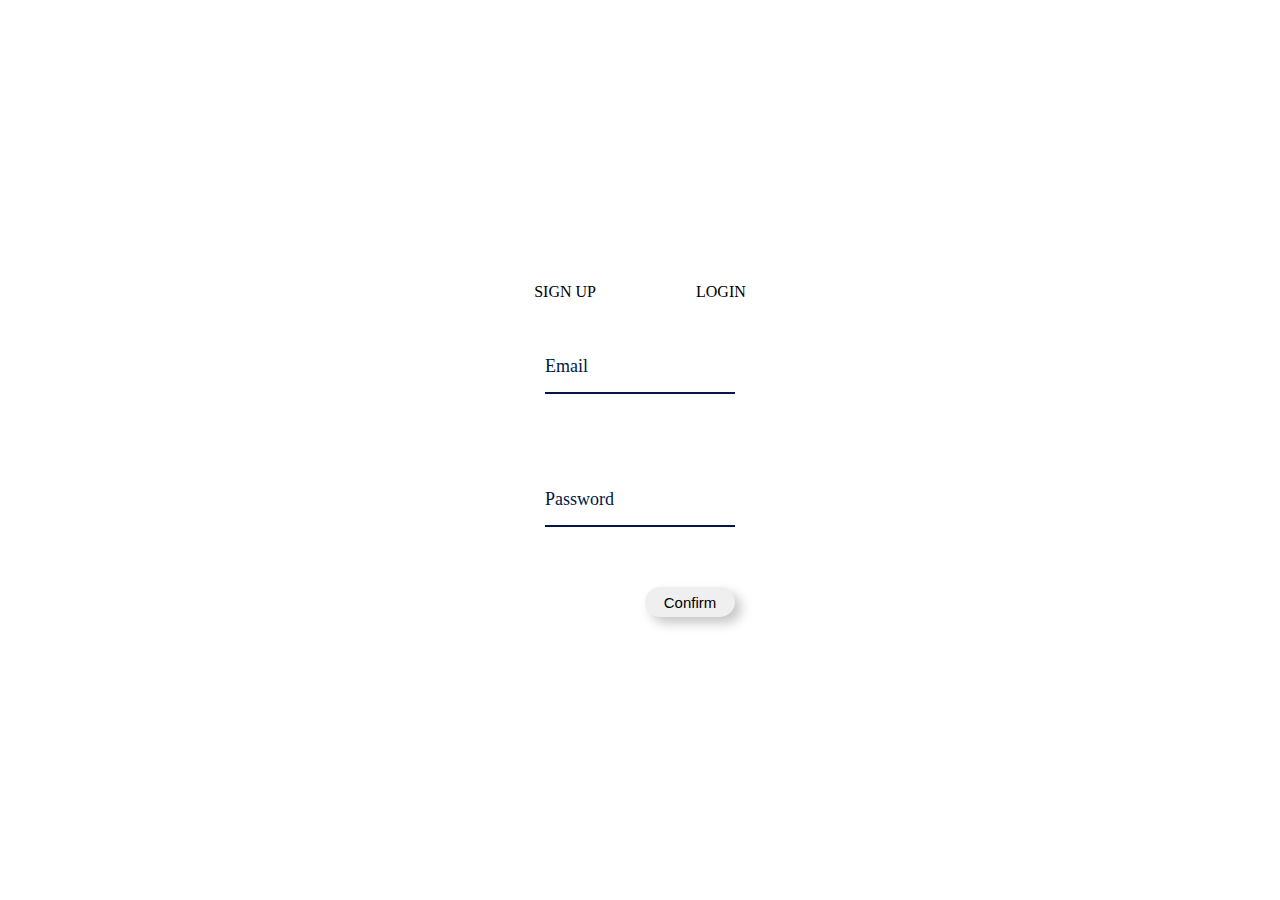
<file: Login page/index.html>
<!DOCTYPE html>
<html lang="en">
<head>
    <meta charset="UTF-8">
    <meta name="viewport" content="width=device-width, initial-scale=1.0">
    <title>Login page</title>
    <link rel="stylesheet" href=css/style.css>
</head>
<body>
    <main class="container">
        <div class="container__register">
            <a class="button__singUp" onclick="window.location.href='singUp.html'">Sign up</a>
            <a class="button__login" onclick="window.location.href='index.html'">Login</a>   
        </div> 
        <div>
            <form action="login.html" class="container__input">    
                <div class="container__email">     
                    <input type="value" id="email" required="" >
                    <label>
                        <span style="transition-delay: 150ms">E</span><span 
                        style="transition-delay: 200ms">m</span><span 
                        style="transition-delay: 250ms">a</span><span 
                        style="transition-delay: 300ms">i</span><span 
                        style="transition-delay: 350ms">l</span>
                    </label>
                </div>
                <div class="container__password">
                    <input type="vulue" id="password" name="password" 
                    required="">
                    <label for="password">
                        <span style="transition-delay: 0ms">P</span><span 
                        style="transition-delay: 50ms">a</span><span 
                        style="transition-delay: 100ms">s</span><span 
                        style="transition-delay: 150ms">s</span><span 
                        style="transition-delay: 200ms">w</span><span 
                        style="transition-delay: 250ms">o</span><span 
                        style="transition-delay: 300ms">r</span><span 
                        style="transition-delay: 400ms">d</span>
                    </label>
                </div>
                <div class="container__confirm">               
                    <button type="submit"  
                    class="bottonConfirm"/>Confirm</button>
                </div>
            </form>
        </div>
    </main>
</body>
</html>
</file>
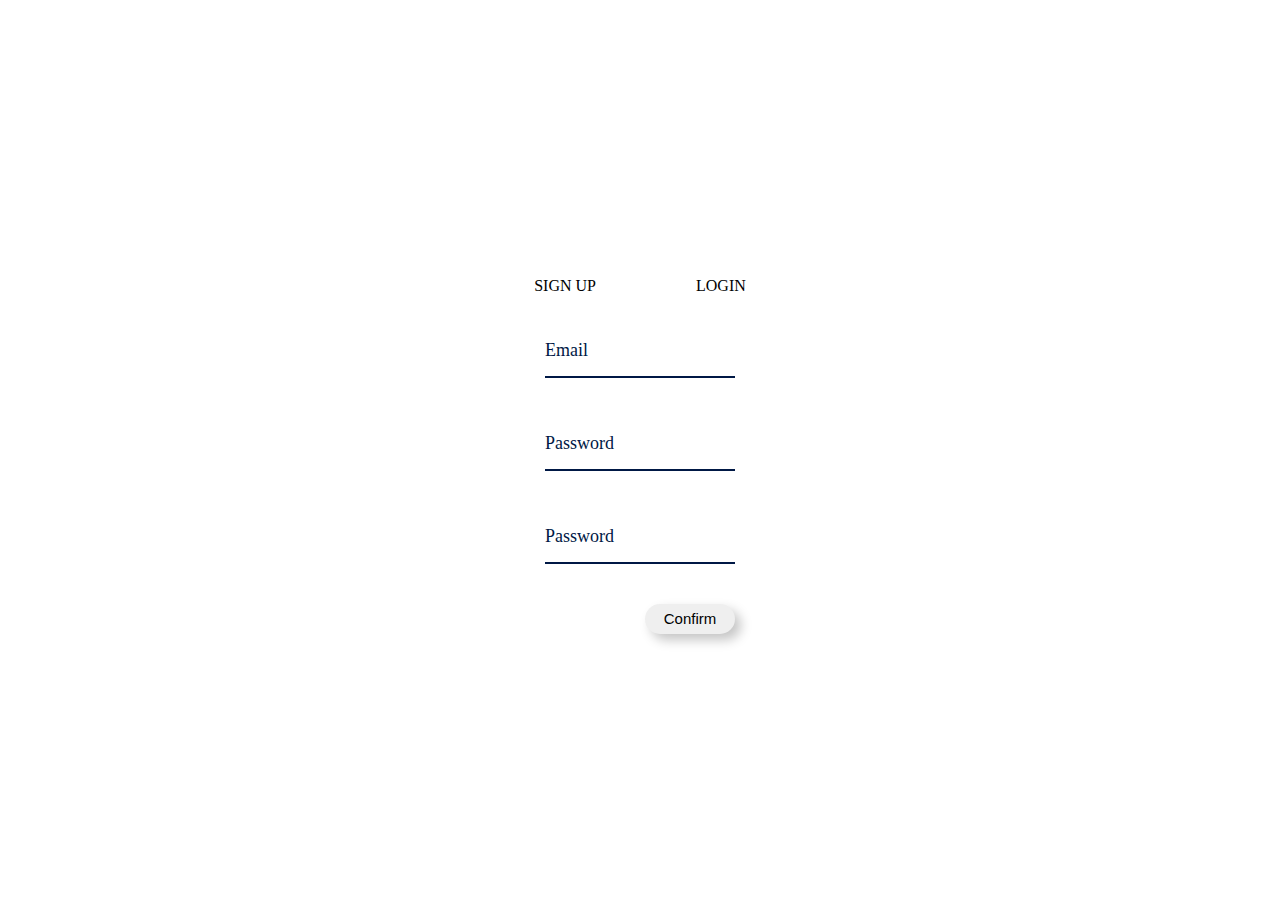
<file: Login page/singUp.html>
<!DOCTYPE html>
<html lang="en">
<head>
    <meta charset="UTF-8">
    <meta name="viewport" content="width=device-width, initial-scale=1.0">
    <title>Sing Up </title>
    <link rel="stylesheet" href="css/styleSingUp.css">
</head>
<body>
    <main class="container">
        <div class="container__register">
            <a class="button__singUp" onclick="window.location.href='singUp.html'">Sign up</a>
            <a class="button__login" onclick="window.location.href='index.html'" >Login</a>
        </div>   
        <div>
            <div class="container__email">     
                <input type="value" id="email" required="" >
                <label>
                    <span style="transition-delay: 150ms">E</span><span 
                    style="transition-delay: 200ms">m</span><span 
                    style="transition-delay: 250ms">a</span><span 
                    style="transition-delay: 300ms">i</span><span 
                    style="transition-delay: 350ms">l</span>
                </label>
            </div>
            <div class="container__password">
                <input type="vulue" id="password" name="password" 
                required="">
                <label for="password">
                    <span style="transition-delay: 0ms">P</span><span 
                    style="transition-delay: 50ms">a</span><span 
                    style="transition-delay: 100ms">s</span><span 
                    style="transition-delay: 150ms">s</span><span 
                    style="transition-delay: 200ms">w</span><span 
                    style="transition-delay: 250ms">o</span><span 
                    style="transition-delay: 300ms">r</span><span 
                    style="transition-delay: 400ms">d</span>
                </label>
            </div>
            <div class="container__confirmPassword">
                <input type="vulue" id="confirmPassword" name="confirmPassword" 
                required="">
                <label for="confirmPassword">
                    <span style="transition-delay: 0ms">P</span><span 
                    style="transition-delay: 50ms">a</span><span 
                    style="transition-delay: 100ms">s</span><span 
                    style="transition-delay: 150ms">s</span><span 
                    style="transition-delay: 200ms">w</span><span 
                    style="transition-delay: 250ms">o</span><span 
                    style="transition-delay: 300ms">r</span><span 
                    style="transition-delay: 400ms">d</span>
                </label>
            </div>

            <div class="container__confirm">               
                <button type="submit"  
                class="bottonConfirm"/>Confirm</button>
            </div>
            </form>
        </div> 
</body>
</html>
</file>
<file: Login page/css/styleSingUp.css>
:root{
    --dark-blue: #001845;
    --lighter-dark-blue: #023E7D;
    --blue: #0466C8;
    --white: #ffffff;
    --gray: #3b3c4145;
    --black: #000000; 
    --red: #ff0000;
}

*{
    margin: 0;
    padding: 0;
}

.container{
    display: flex;
    justify-content: center;
    align-items: center;
    flex-direction: column;
    height: 100vh;
}

.container__input{
    display: flex;
    flex-wrap: nowrap;
    gap: 20px;
    flex-direction: column;  
}

.container__register, .container__input{
    padding: 10px;
}

.container__register{
    display: flex;
    flex-direction: row;
    gap: 100px ;
}

.button__singUp{
    color: var(--black);
    cursor: pointer;
    position: relative;
    border: none;
    background: none;
    text-transform: uppercase;
    transition-timing-function: cubic-bezier
    (0.25, 0.8. 0.25, 1);
    transition-duration: 400ms;
    transition-property: color;
}

.button__singUp:focus, .button__singUp:hover{
    color: var(--black);
}

.button__singUp:focus::after{
    width: 100%;
    left: 0%;
}

.button__singUp:hover::after{
    width: 100%;
    left: 0%;
}

.button__singUp::after{
    content: "";
    pointer-events: none;
    bottom: -2px;
    left: 50%;
    position: absolute;
    width: 0%;
    height: 2px;
    background-color: var(--blue);
    transition-timing-function: cubic-bezier
    (0.25, 0.8, 0.25, 1);
    transition-duration: 400ms;
    transition-property: width, left;
}

.button__login{
    color: var(--black);
    cursor: pointer;
    position: relative;
    border: none;
    background: none;
    text-transform: uppercase;
    transition-timing-function: cubic-bezier
    (0.25, 0.8. 0.25, 1);
    transition-duration: 400ms;
    transition-property: color;
}

.button__login:focus, .button__login:hover{
    color: var(--black);
}

.button__login:focus::after{
    width: 100%;
    left: 0%;
}

.button__login:hover::after{
    width: 100%;
    left: 0%;
}

.button__login::after{
    content: "";
    pointer-events: none;
    bottom: -2px;
    left: 50%;
    position: absolute;
    width: 0%;
    height: 2px;
    background-color: var(--blue);
    transition-timing-function: cubic-bezier
    (0.25, 0.8, 0.25, 1);
    transition-duration: 400ms;
    transition-property: width, left;
}

.container__email{
    position: relative;
    margin: 20px 0 40px;
    width: 190px;
}

.container__email input{
    background-color: transparent;
    border: 0;
    border-bottom: 2px solid var(--dark-blue);
    display: block;
    width: 100%;
    padding: 15px 0;
    font-size: 18px;
    color: var(--dark-blue);
}

.container__email input:focus,
.container__email input:valid{
    outline: 0;
    border-bottom-color: var(--lighter-dark-blue);
}

.container__email label{
    position: absolute;
    top: 15px;
    left: 0;
    pointer-events: none;
}

.container__email label span{
    display: inline-block;
    font-size: 18px;
    min-width: 5px;
    color: var(--dark-blue);
    transition: 0.3s cubic-bezier
    (0.68, -0.55, 0.265, 1.55);
}

.container__email input:focus+label span,
.container__email input:valid+label span{
    color: var(--lighter-dark-blue);
    transform: translateY(-30px);
}

.container__password{
    position: relative;
    margin: 20px 0 40px;
    width: 190px;
}

.container__password input{
    background-color: transparent;
    border: 0;
    border-bottom: 2px solid var(--dark-blue);
    display: block;
    width: 100%;
    padding: 15px 0;
    font-size: 18px;
    color: var(--dark-blue);
}

.container__password input:focus,
.container__password input:valid{
    outline: 0;
    border-bottom-color: var(--lighter-dark-blue);
}

.container__password label{
    position: absolute;
    top: 15px;
    left: 0;
    pointer-events: none;
}

.container__password label span{
    display: inline-block;
    font-size: 18px;
    min-width: 5px;
    color: var(--dark-blue);
    transition: 0.3s cubic-bezier
    (0.68, -0.55, 0.265, 1.55);
}

.container__password input:focus+label span,
.container__password input:valid+label span{
    color: var(--lighter-dark-blue);
    transform: translateY(-30px);
}

.container__confirmPassword{
    position: relative;
    margin: 20px 0 40px;
    width: 190px;
}

.container__confirmPassword input{
    background-color: transparent;
    border: 0;
    border-bottom: 2px solid var(--dark-blue);
    display: block;
    width: 100%;
    padding: 15px 0;
    font-size: 18px;
    color: var(--dark-blue);
}

.container__confirmPassword input:focus,
.container__confirmPassword input:valid{
    outline: 0;
    border-bottom-color: var(--lighter-dark-blue);
}

.container__confirmPassword label{
    position: absolute;
    top: 15px;
    left: 0;
    pointer-events: none;
}

.container__confirmPassword label span{
    display: inline-block;
    font-size: 18px;
    min-width: 5px;
    color: var(--dark-blue);
    transition: 0.3s cubic-bezier
    (0.68, -0.55, 0.265, 1.55);
}

.container__confirmPassword input:focus+label span,
.container__confirmPassword input:valid+label span{
    color: var(--lighter-dark-blue);
    transform: translateY(-30px);
}

.container__confirm{
    display: flex;
    align-items: center;
    justify-content: right;
}

.bottonConfirm{
    width: 6em;
    height: 2em;
    border-radius: 30em;
    font-size: 15px;
    border:none;
    position: relative;
    overflow: hidden;
    z-index: 1;
    box-shadow: 6px 6px 12px #c5c5c5,
             -6px -6px 12px #ffffff;
}

.bottonConfirm::before{
    content: '';
    width: 0;
    height: 3em;
    position: absolute;
    top: 0;
    left: 0;
    background-image: 
    linear-gradient(to right, #0080ff  0%,
      #02a1f7 100%);
    transition:  .5s ease;
    display: block;
    z-index: -1;
    color: var(--black);
}

.bottonConfirm:hover::before{
    width: 6em;
}
</file>
